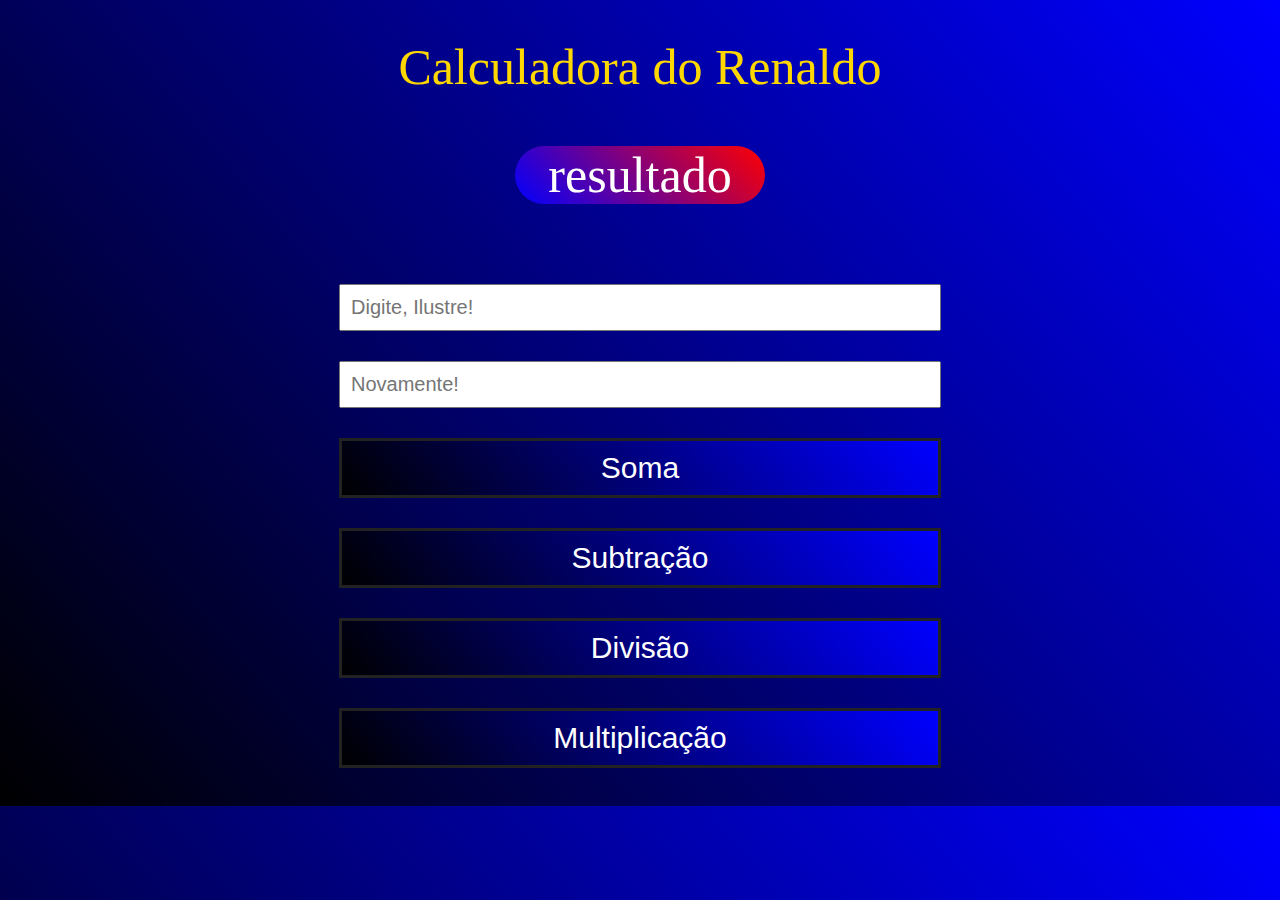
<file: index.html>
<!DOCTYPE html>
<html lang="pt-pt">
<head>
    <meta charset="UTF-8">
    <meta http-equiv="X-UA-Compatible" content="IE=edge">
    <meta name="viewport" content="width=device-width, initial-scale=1.0">
    <title>Calculadora</title>
    <link rel="stylesheet" href="index.css">
</head>

<body>
    <main>
        <header>Calculadora do Renaldo</header>

         <div id="ext-resultado">
             <p id="text-resultado">resultado</p>
         </div>

        <section>
            <div>
                <input id="input1" type="text" placeholder="Digite, Ilustre!">
                
                <input id="input2" type="text" placeholder="Novamente!">
            </div>

            <div>
                <input id="botao-somar" type="button" value="Soma" onclick="somar()">
            </div>

            <div>
                <input id="botao-somar" type="button" value="Subtração" onclick="subtrair()">
            </div>

            <div>
                <input id="botao-somar" type="button" value="Divisão" onclick="dividir()">
            </div>

            <div>
                <input id="botao-somar" type="button" value="Multiplicação" onclick="multiplicar()">
            </div>

        </section>
    </main>
    

    
    
    
    
    
    
    
    
    
    
    
    
    
    
    <script src="index.js"></script>
</body>
</html>
</file>
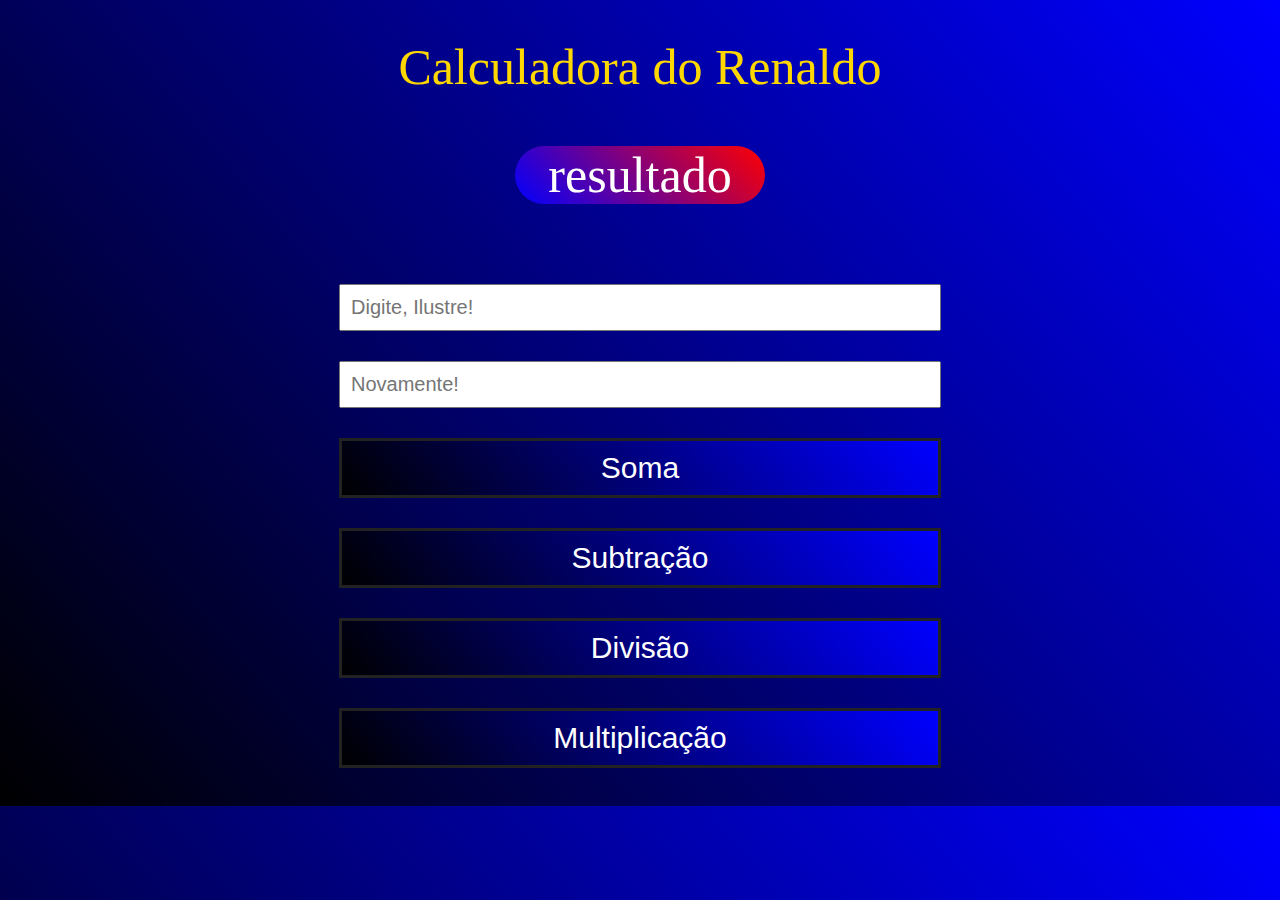
<file: calculadora.html>
<!DOCTYPE html>
<html lang="pt-pt">
<head>
    <meta charset="UTF-8">
    <meta http-equiv="X-UA-Compatible" content="IE=edge">
    <meta name="viewport" content="width=device-width, initial-scale=1.0">
    <title>Calculadora</title>
    <link rel="stylesheet" href="calculadora.css">
</head>

<body>
    <main>
        <header>Calculadora do Renaldo</header>

         <div id="ext-resultado">
             <p id="text-resultado">resultado</p>
         </div>

        <section>
            <div>
                <input id="input1" type="text" placeholder="Digite, Ilustre!">
                
                <input id="input2" type="text" placeholder="Novamente!">
            </div>

            <div>
                <input id="botao-somar" type="button" value="Soma" onclick="somar()">
            </div>

            <div>
                <input id="botao-somar" type="button" value="Subtração" onclick="subtrair()">
            </div>

            <div>
                <input id="botao-somar" type="button" value="Divisão" onclick="dividir()">
            </div>

            <div>
                <input id="botao-somar" type="button" value="Multiplicação" onclick="multiplicar()">
            </div>

        </section>
    </main>
    

    
    
    
    
    
    
    
    
    
    
    
    
    
    
    <script src="calculadora.js"></script>
</body>
</html>
</file>
<file: index.css>
body{background-image: linear-gradient(50deg,black,blue);}
header{text-align: center;font-size: 50px;font-family: cursive;color: gold;}

main{padding: 30px;}
main div{
    width: 50%;
    margin: 0 auto;
    display: flex;
    flex-direction: column;
}


#ext-resultado{width: 250px;}
#text-resultado{text-align: center;font-size: 50px;background-image:linear-gradient(45deg,blue,red);border-radius: 50px;font-family: Georgia, 'Times New Roman', Times, serif;color: white;}

input{
    margin-top: 30px;
    font-size: 20px;
    padding: 10px;
}

input[type="button"]{
    cursor: pointer;
    border:3px solid#222;
    background-image: linear-gradient(50deg,black,blue);
    transition: all 0.5s;
    color: white;
}

input[type="button"]:hover{border:10px solid red;background-color:red;color: yellow;}


#botao-somar{font-size: 30px;}
</file>
<file: calculadora.css>
body{background-image: linear-gradient(50deg,black,blue);}
header{text-align: center;font-size: 50px;font-family: cursive;color: gold;}

main{padding: 30px;}
main div{
    width: 50%;
    margin: 0 auto;
    display: flex;
    flex-direction: column;
}


#ext-resultado{width: 250px;}
#text-resultado{text-align: center;font-size: 50px;background-image:linear-gradient(45deg,blue,red);border-radius: 50px;font-family: Georgia, 'Times New Roman', Times, serif;color: white;}

input{
    margin-top: 30px;
    font-size: 20px;
    padding: 10px;
}

input[type="button"]{
    cursor: pointer;
    border:3px solid#222;
    background-image: linear-gradient(50deg,black,blue);
    transition: all 0.5s;
    color: white;
}

input[type="button"]:hover{border:10px solid red;background-color:red;color: yellow;}


#botao-somar{font-size: 30px;}
</file>
